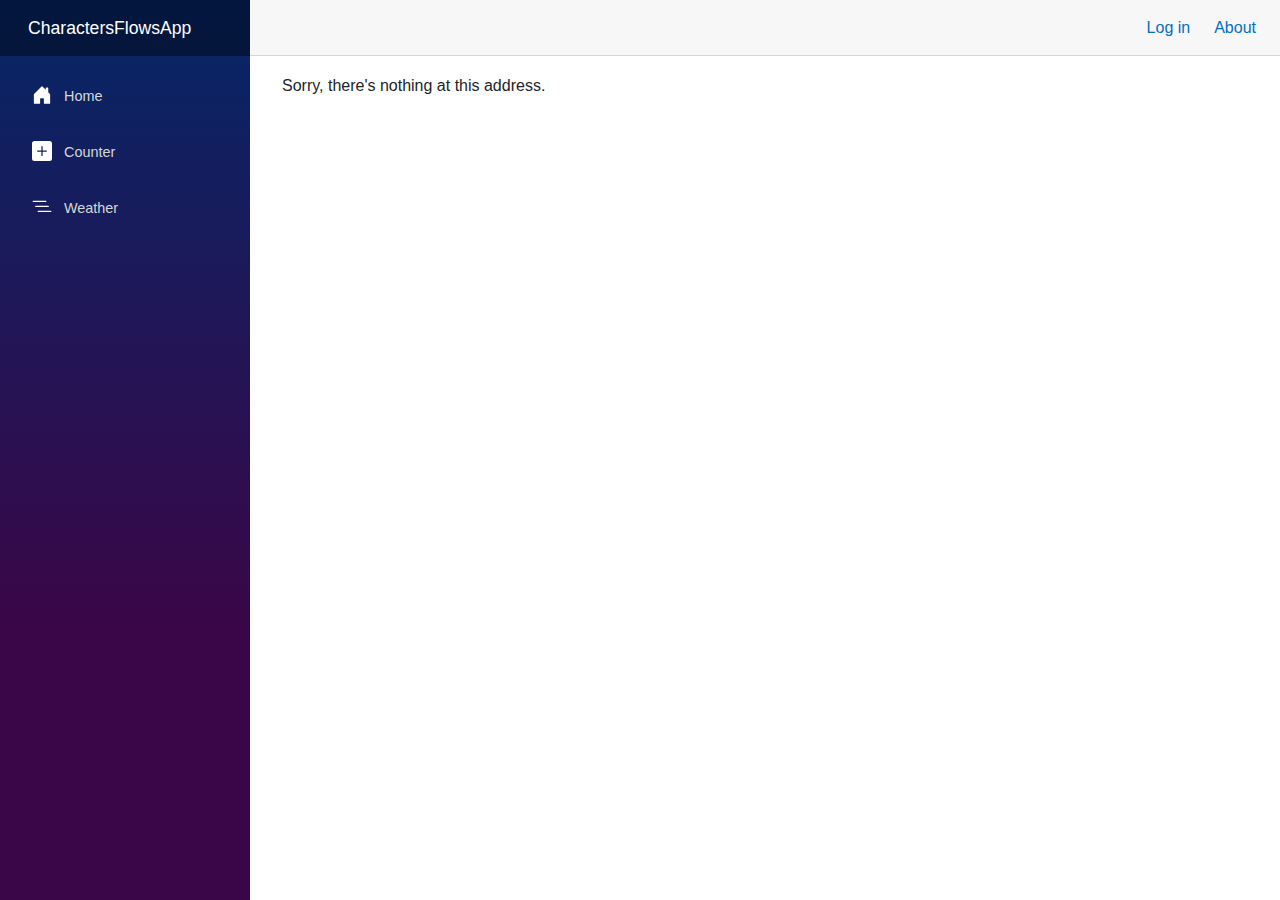
<file: index.html>
<!DOCTYPE html>
<html lang="en">

<head>
    <meta charset="utf-8" />
    <meta name="viewport" content="width=device-width, initial-scale=1.0" />
    <title>CharactersFlowsApp</title>
    <base href="/" />
    <link rel="stylesheet" href="css/bootstrap/bootstrap.min.css" />
    <link rel="stylesheet" href="css/app.css" />
    <link rel="icon" type="image/png" href="favicon.png" />
    <link href="CharactersFlowsApp.styles.css" rel="stylesheet" />
    <base href="https://github.com/Realkek/Alva_CharactersFlows_BlazorApp" />
</head>

<body>
    <div id="app">
        <svg class="loading-progress">
            <circle r="40%" cx="50%" cy="50%" />
            <circle r="40%" cx="50%" cy="50%" />
        </svg>
        <div class="loading-progress-text"></div>
    </div>

    <div id="blazor-error-ui">
        An unhandled error has occurred.
        <a href="" class="reload">Reload</a>
        <a class="dismiss">🗙</a>
    </div>
    <script src="_content/Microsoft.AspNetCore.Components.WebAssembly.Authentication/AuthenticationService.js"></script>
    <script src="_framework/blazor.webassembly.js"></script>
</body>

</html>
</file>
<file: css/app.css>
html, body {
    font-family: 'Helvetica Neue', Helvetica, Arial, sans-serif;
}

h1:focus {
    outline: none;
}

a, .btn-link {
    color: #0071c1;
}

.btn-primary {
    color: #fff;
    background-color: #1b6ec2;
    border-color: #1861ac;
}

.btn:focus, .btn:active:focus, .btn-link.nav-link:focus, .form-control:focus, .form-check-input:focus {
  box-shadow: 0 0 0 0.1rem white, 0 0 0 0.25rem #258cfb;
}

.content {
    padding-top: 1.1rem;
}

.valid.modified:not([type=checkbox]) {
    outline: 1px solid #26b050;
}

.invalid {
    outline: 1px solid red;
}

.validation-message {
    color: red;
}

#blazor-error-ui {
    background: lightyellow;
    bottom: 0;
    box-shadow: 0 -1px 2px rgba(0, 0, 0, 0.2);
    display: none;
    left: 0;
    padding: 0.6rem 1.25rem 0.7rem 1.25rem;
    position: fixed;
    width: 100%;
    z-index: 1000;
}

    #blazor-error-ui .dismiss {
        cursor: pointer;
        position: absolute;
        right: 0.75rem;
        top: 0.5rem;
    }

.blazor-error-boundary {
    background: url([data-uri]) no-repeat 1rem/1.8rem, #b32121;
    padding: 1rem 1rem 1rem 3.7rem;
    color: white;
}

    .blazor-error-boundary::after {
        content: "An error has occurred."
    }

.loading-progress {
    position: relative;
    display: block;
    width: 8rem;
    height: 8rem;
    margin: 20vh auto 1rem auto;
}

    .loading-progress circle {
        fill: none;
        stroke: #e0e0e0;
        stroke-width: 0.6rem;
        transform-origin: 50% 50%;
        transform: rotate(-90deg);
    }

        .loading-progress circle:last-child {
            stroke: #1b6ec2;
            stroke-dasharray: calc(3.141 * var(--blazor-load-percentage, 0%) * 0.8), 500%;
            transition: stroke-dasharray 0.05s ease-in-out;
        }

.loading-progress-text {
    position: absolute;
    text-align: center;
    font-weight: bold;
    inset: calc(20vh + 3.25rem) 0 auto 0.2rem;
}

    .loading-progress-text:after {
        content: var(--blazor-load-percentage-text, "Loading");
    }

code {
    color: #c02d76;
}
</file>
<file: CharactersFlowsApp.styles.css>
/* /Layout/MainLayout.razor.rz.scp.css */
.page[b-xamd4o0lqb] {
    position: relative;
    display: flex;
    flex-direction: column;
}

main[b-xamd4o0lqb] {
    flex: 1;
}

.sidebar[b-xamd4o0lqb] {
    background-image: linear-gradient(180deg, rgb(5, 39, 103) 0%, #3a0647 70%);
}

.top-row[b-xamd4o0lqb] {
    background-color: #f7f7f7;
    border-bottom: 1px solid #d6d5d5;
    justify-content: flex-end;
    height: 3.5rem;
    display: flex;
    align-items: center;
}

    .top-row[b-xamd4o0lqb]  a, .top-row[b-xamd4o0lqb]  .btn-link {
        white-space: nowrap;
        margin-left: 1.5rem;
        text-decoration: none;
    }

    .top-row[b-xamd4o0lqb]  a:hover, .top-row[b-xamd4o0lqb]  .btn-link:hover {
        text-decoration: underline;
    }

    .top-row[b-xamd4o0lqb]  a:first-child {
        overflow: hidden;
        text-overflow: ellipsis;
    }

@media (max-width: 640.98px) {
    .top-row[b-xamd4o0lqb] {
        justify-content: space-between;
    }

    .top-row[b-xamd4o0lqb]  a, .top-row[b-xamd4o0lqb]  .btn-link {
        margin-left: 0;
    }
}

@media (min-width: 641px) {
    .page[b-xamd4o0lqb] {
        flex-direction: row;
    }

    .sidebar[b-xamd4o0lqb] {
        width: 250px;
        height: 100vh;
        position: sticky;
        top: 0;
    }

    .top-row[b-xamd4o0lqb] {
        position: sticky;
        top: 0;
        z-index: 1;
    }

    .top-row.auth[b-xamd4o0lqb]  a:first-child {
        flex: 1;
        text-align: right;
        width: 0;
    }

    .top-row[b-xamd4o0lqb], article[b-xamd4o0lqb] {
        padding-left: 2rem !important;
        padding-right: 1.5rem !important;
    }
}
/* /Layout/NavMenu.razor.rz.scp.css */
.navbar-toggler[b-4iy5c1ud0f] {
    background-color: rgba(255, 255, 255, 0.1);
}

.top-row[b-4iy5c1ud0f] {
    height: 3.5rem;
    background-color: rgba(0,0,0,0.4);
}

.navbar-brand[b-4iy5c1ud0f] {
    font-size: 1.1rem;
}

.bi[b-4iy5c1ud0f] {
    display: inline-block;
    position: relative;
    width: 1.25rem;
    height: 1.25rem;
    margin-right: 0.75rem;
    top: -1px;
    background-size: cover;
}

.bi-house-door-fill-nav-menu[b-4iy5c1ud0f] {
    background-image: url("data:image/svg+xml,%3Csvg xmlns='http://www.w3.org/2000/svg' width='16' height='16' fill='white' class='bi bi-house-door-fill' viewBox='0 0 16 16'%3E%3Cpath d='M6.5 14.5v-3.505c0-.245.25-.495.5-.495h2c.25 0 .5.25.5.5v3.5a.5.5 0 0 0 .5.5h4a.5.5 0 0 0 .5-.5v-7a.5.5 0 0 0-.146-.354L13 5.793V2.5a.5.5 0 0 0-.5-.5h-1a.5.5 0 0 0-.5.5v1.293L8.354 1.146a.5.5 0 0 0-.708 0l-6 6A.5.5 0 0 0 1.5 7.5v7a.5.5 0 0 0 .5.5h4a.5.5 0 0 0 .5-.5Z'/%3E%3C/svg%3E");
}

.bi-plus-square-fill-nav-menu[b-4iy5c1ud0f] {
    background-image: url("data:image/svg+xml,%3Csvg xmlns='http://www.w3.org/2000/svg' width='16' height='16' fill='white' class='bi bi-plus-square-fill' viewBox='0 0 16 16'%3E%3Cpath d='M2 0a2 2 0 0 0-2 2v12a2 2 0 0 0 2 2h12a2 2 0 0 0 2-2V2a2 2 0 0 0-2-2H2zm6.5 4.5v3h3a.5.5 0 0 1 0 1h-3v3a.5.5 0 0 1-1 0v-3h-3a.5.5 0 0 1 0-1h3v-3a.5.5 0 0 1 1 0z'/%3E%3C/svg%3E");
}

.bi-list-nested-nav-menu[b-4iy5c1ud0f] {
    background-image: url("data:image/svg+xml,%3Csvg xmlns='http://www.w3.org/2000/svg' width='16' height='16' fill='white' class='bi bi-list-nested' viewBox='0 0 16 16'%3E%3Cpath fill-rule='evenodd' d='M4.5 11.5A.5.5 0 0 1 5 11h10a.5.5 0 0 1 0 1H5a.5.5 0 0 1-.5-.5zm-2-4A.5.5 0 0 1 3 7h10a.5.5 0 0 1 0 1H3a.5.5 0 0 1-.5-.5zm-2-4A.5.5 0 0 1 1 3h10a.5.5 0 0 1 0 1H1a.5.5 0 0 1-.5-.5z'/%3E%3C/svg%3E");
}

.nav-item[b-4iy5c1ud0f] {
    font-size: 0.9rem;
    padding-bottom: 0.5rem;
}

    .nav-item:first-of-type[b-4iy5c1ud0f] {
        padding-top: 1rem;
    }

    .nav-item:last-of-type[b-4iy5c1ud0f] {
        padding-bottom: 1rem;
    }

    .nav-item[b-4iy5c1ud0f]  a {
        color: #d7d7d7;
        border-radius: 4px;
        height: 3rem;
        display: flex;
        align-items: center;
        line-height: 3rem;
    }

.nav-item[b-4iy5c1ud0f]  a.active {
    background-color: rgba(255,255,255,0.37);
    color: white;
}

.nav-item[b-4iy5c1ud0f]  a:hover {
    background-color: rgba(255,255,255,0.1);
    color: white;
}

@media (min-width: 641px) {
    .navbar-toggler[b-4iy5c1ud0f] {
        display: none;
    }

    .collapse[b-4iy5c1ud0f] {
        /* Never collapse the sidebar for wide screens */
        display: block;
    }
    
    .nav-scrollable[b-4iy5c1ud0f] {
        /* Allow sidebar to scroll for tall menus */
        height: calc(100vh - 3.5rem);
        overflow-y: auto;
    }
}
</file>
